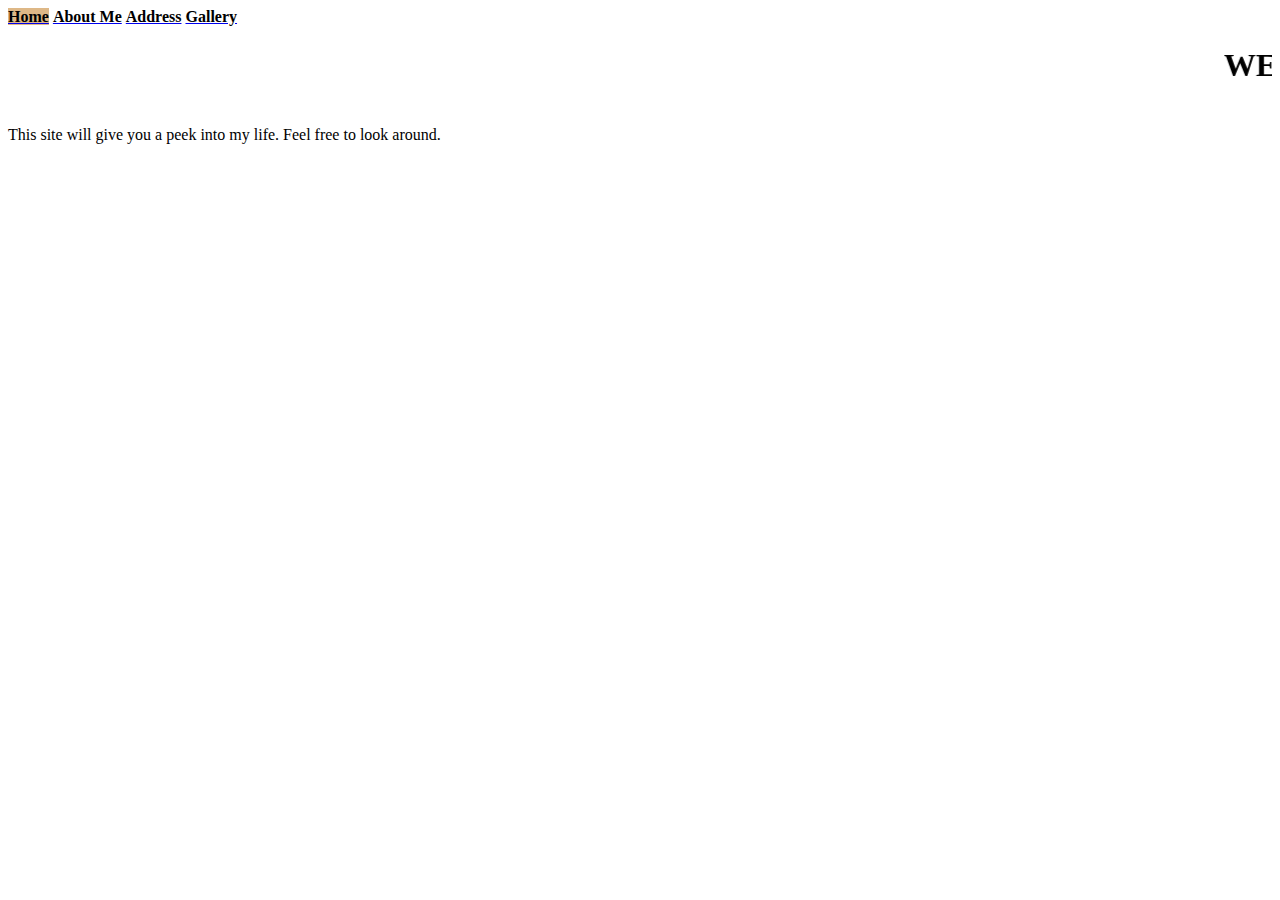
<file: purehtml/index.html>
<!DOCTYPE html>
<html >
<head>


    
        <title>Personal Site </title>
        <link rel="stylesheet" href="css/css.css"/>    
    </head>
    
    
    <body>
        <div  >
        <!-- calling a class from the css-->
          <nav>
    
                 <a href="index.html"> <b style="color: black; text decoration-decoration: underline; background-color: burlywood ">Home</b></a>
                 <a href="about%20me.html"> <b style="color: black; text decoration-decoration: underline;">About Me</b></a>
                 <a href="address.html"> <b style="color: black; text decoration-decoration: underline;">Address</b></a>
                 <a href="gallery.html"> <b style="color: black; text decoration-decoration: underline ;">Gallery</b></a>
              
            
           
        
        </nav>
            </div>
        <div >
        <!--<img style="height: 200px; width: 200px; border-radius:150px;" src="images/blackish%20(1).jpg">-->
        <div >
            <center> <marquee><h1><b>WELCOME TO MY PERSONAL SITE</b></h1></marquee></center> 
            
            <p>This site will give you a peek into my life. Feel free to look around.</p>
            
              
            
            </div>
        </div>
        
        <footer >
    
        </footer>
        
        
    
    
    
    </body>







</html>
</file>
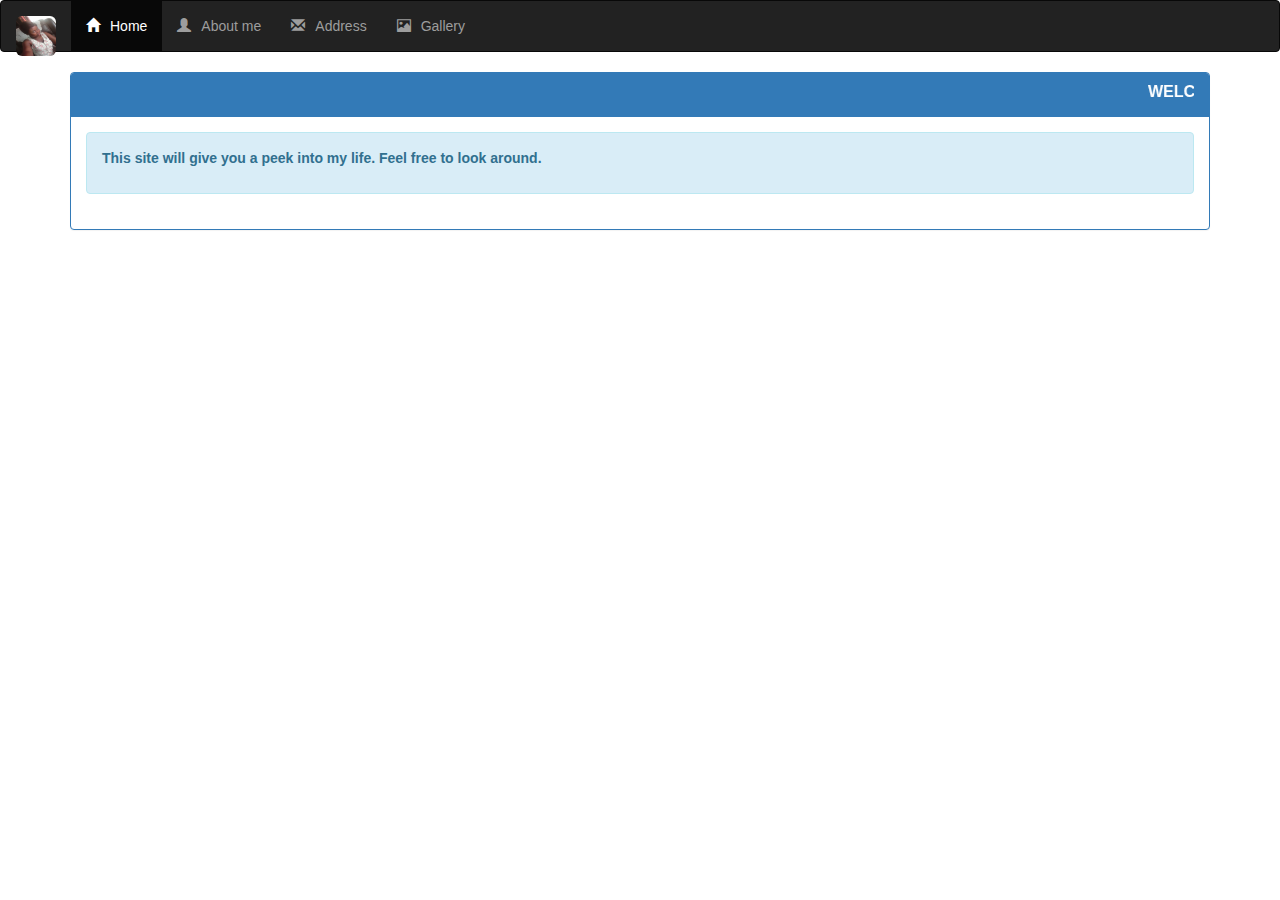
<file: Website with bootstrap/index.html>
<!DOCTYPE html>
<html class="html">
<head>


    
        <title>Personal Site </title>
        <!--<link rel="stylesheet" href="css/css.css"/>-->    
        <link rel="stylesheet" href="bootstrap/css/bootstrap.min.css"/>    
        <link rel="stylesheet" href="bootstrap/css/bootstrap.css"/>
    <script type="text/javascript" src="bootstrap/js/bootstrap.js"> </script>
    <script type="text/javascript" src="bootstrap/js/bootstrap.min.js"> </script>
    </head>
    
    
    <body>
        
           <nav class="navbar navbar-inverse">
  <div class="container-fluid">
    <!-- Brand and toggle get grouped for better mobile display -->
    <div class="navbar-header">
      <button type="button" class="navbar-toggle collapsed" data-toggle="collapse" data-target="#bs-example-navbar-collapse-1" aria-expanded="false">
        <span class="sr-only">Toggle navigation</span>
        <span class="icon-bar"></span>
        <span class="icon-bar"></span>
        <span class="icon-bar"></span>
      </button>
      <a class="navbar-brand" href="#"><img src="images/MOI.jpg"; height="40px"; width="40px"; class="img-rounded"; alt="MY PERSONAL SITE"/></a>
    </div>

    <!-- Collect the nav links, forms, and other content for toggling -->
    <div class="collapse navbar-collapse" id="bs-example-navbar-collapse-1">
      <ul class="nav navbar-nav">
        <li class="active"><a href="index.html"> <span class="glyphicon glyphicon-home"; style="padding-right:10px; "> </span>Home <span class="sr-only">(current)</span></a></li>
        <li><a href="about%20me.html"><span class="glyphicon glyphicon-user"; style="padding-right:10px; "> </span>About me</a></li>
        <li><a href="address.html"><span class="glyphicon glyphicon-envelope"; style="padding-right:10px; "> </span>Address</a></li>
        <li><a href="gallery.html"><span class="glyphicon glyphicon-picture"; style="padding-right:10px; "> </span>Gallery</a></li>
       
      </ul>
    </div><!-- /.navbar-collapse -->
  </div><!-- /.container-fluid -->
</nav>
        <div class="container">
        <!--<img style="height: 200px; width: 200px; border-radius:150px;" src="images/blackish%20(1).jpg">-->
        <div class="panel panel-primary">
            <div class="panel-heading">
            <center> <marquee><h1 class="panel-title"><b>WELCOME TO MY PERSONAL SITE</b></h1></marquee></center> 
            </div>
            <div class="panel-body"> 
            
            
               
            <div class="alert alert-info alert-dismissible" role="alert">
  <!--<button type="button" class="close" data-dismiss="alert" aria-label="Close"><span aria-hidden="true">&times;</span></button>-->
  <strong><p>This site will give you a peek into my life. Feel free to look around.</p></strong>
</div>
           </div> 
            </div>
        </div>
        
        <footer class="footer">
    
        </footer>
        
        
    
    
    
    </body>







</html>
</file>
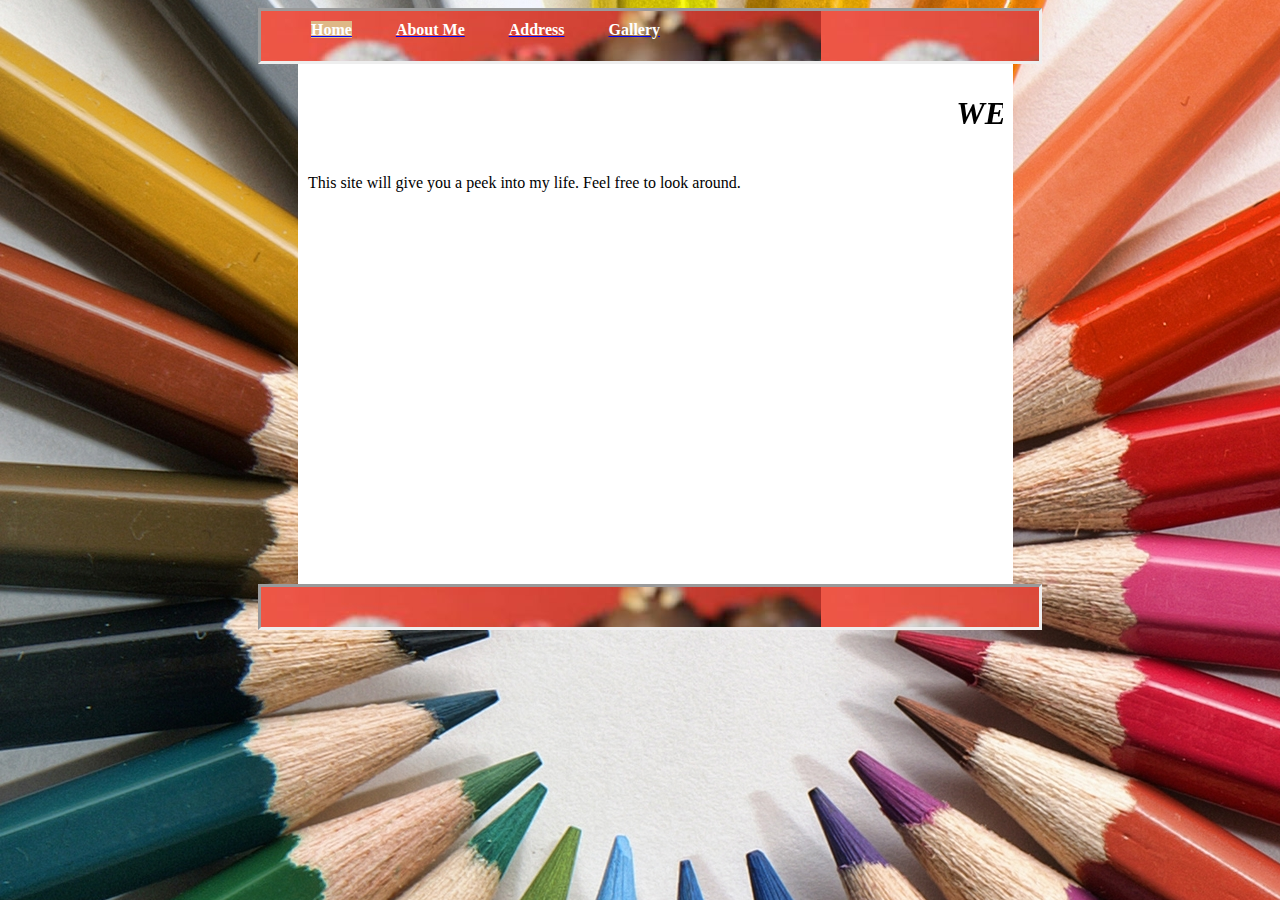
<file: withcss/index.html>
<!DOCTYPE html>
<html class="html">
<head>


    
        <title>Personal Site </title>
        <link rel="stylesheet" href="css/css.css"/>    
    </head>
    
    
    <body>
        <div  class="navbar">
        <!-- calling a class from the css-->
          <nav>
    
                 <a href="index.html"> <b style="color: white; text decoration-decoration: underline; background-color: burlywood ">Home</b></a>
                 <a href="about%20me.html"> <b style="color: white; text decoration-decoration: underline;">About Me</b></a>
                 <a href="address.html"> <b style="color: white; text decoration-decoration: underline;">Address</b></a>
                 <a href="gallery.html"> <b style="color: white; text decoration-decoration: underline ;">Gallery</b></a>
              
            
           
        
        </nav>
            </div>
        <div class="content">
        <!--<img style="height: 200px; width: 200px; border-radius:150px;" src="images/blackish%20(1).jpg">-->
        <div class="welcome">
            <center> <marquee><h1><b>WELCOME TO MY PERSONAL SITE</b></h1></marquee></center> 
            
            <p>This site will give you a peek into my life. Feel free to look around.</p>
            
              
            
            </div>
        </div>
        
        <footer class="footer">
    
        </footer>
        
        
    
    
    
    </body>







</html>
</file>
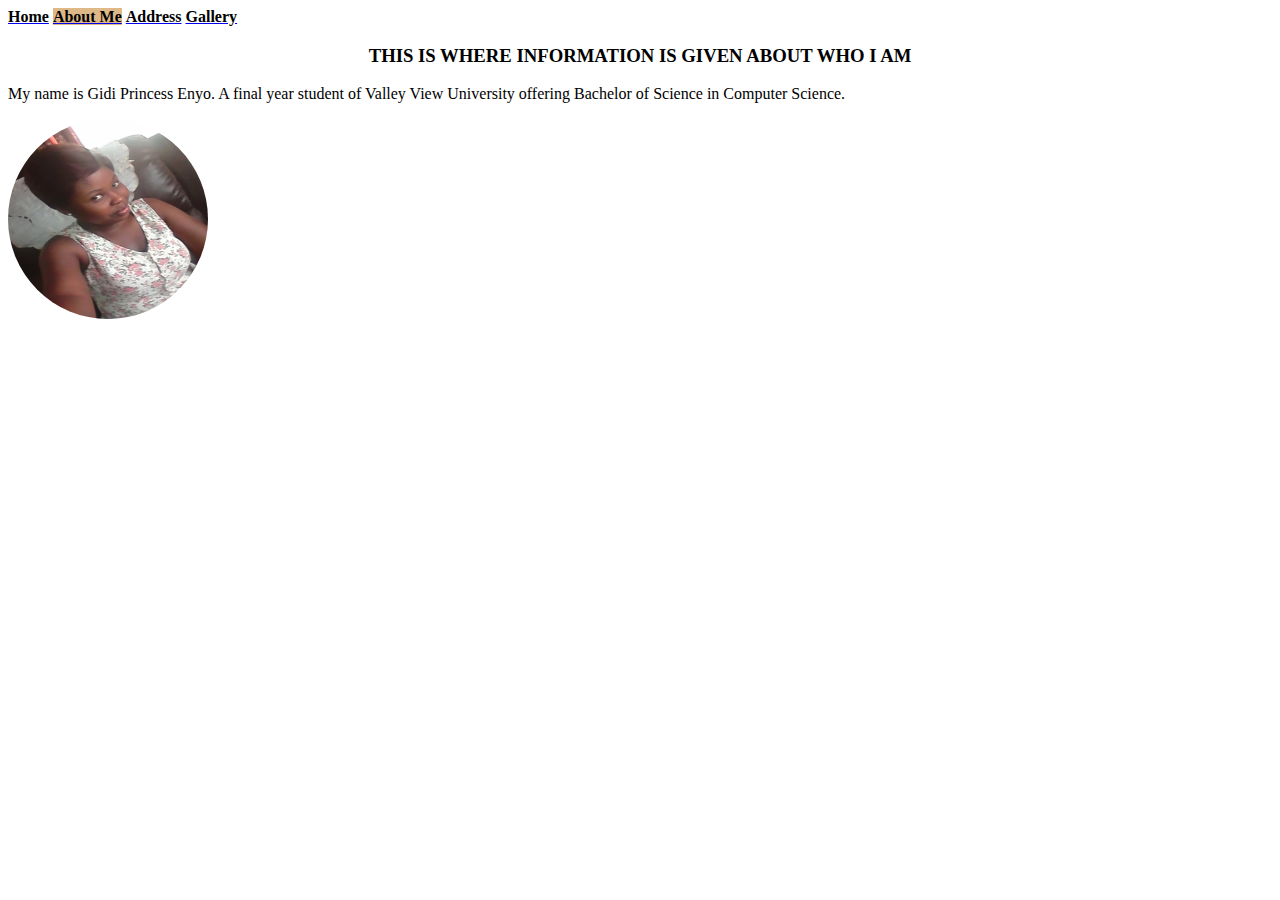
<file: purehtml/about me.html>
<!DOCTYPE html>
<html >
<head>


    
        <title>Personal Site </title>
        <link rel="stylesheet" href="css/css.css"/>    
    </head>
    
    
    <body>
        <div   >
        <!-- calling a   from the css-->
          <nav>
    
                 <a href="index.html"> <b style="color: black; text decoration-decoration: underline;  ">Home</b></a>
                 <a href="about%20me.html"> <b style="color: black; text decoration-decoration: underline; background-color: burlywood">About Me</b></a>
                 <a href="address.html"> <b style="color: black; text decoration-decoration: underline;">Address</b></a>
                 <a href="gallery.html"> <b style="color: black; text decoration-decoration: underline;">Gallery</b></a>
              
            
           
        
        </nav>
            </div>
        <div  >
        <!--<img style="height: 200px; width: 200px; border-radius:150px;" src="images/blackish%20(1).jpg">-->
        <div  >
            <center> <h3><b>THIS IS WHERE INFORMATION IS GIVEN ABOUT WHO I AM     </b></h3></center> 
            
            <p>My name is Gidi Princess Enyo. A final year student of Valley View University offering Bachelor of Science in Computer Science. </p>
            
            
<img style="height: 200px; width: 200px; border-radius:150px;" src="images/MOI.jpg">

            
            </div>
        </div>
        
        <footer  >
    
        </footer>
        
        
    
    
    
    </body>







</html>
</file>
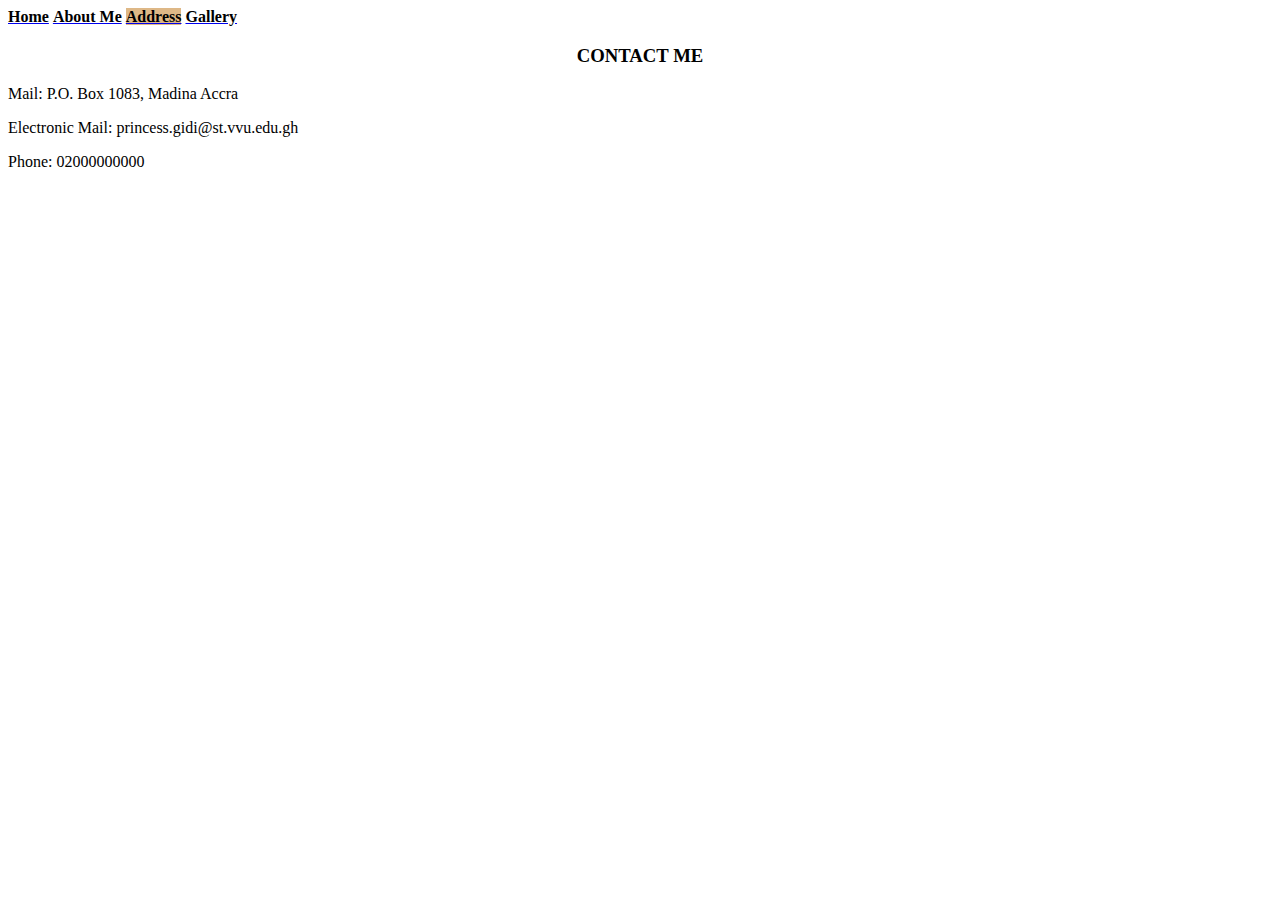
<file: purehtml/address.html>
<!DOCTYPE html>
<html >
<head>


    
        <title>Personal Site </title>
        <link rel="stylesheet" href="css/css.css"/>    
    </head>
    
    
    <body>
        <div  >
        <!-- calling a class from the css-->
          <nav>
    
                 <a href="index.html"> <b style="color: black; text decoration-decoration: underline;  ">Home</b></a>
                 <a href="about%20me.html"> <b style="color: black; text decoration-decoration: underline; ">About Me</b></a>
                 <a href="address.html"> <b style="color: black; text decoration-decoration: underline; background-color: burlywood">Address</b></a>
                 <a href="gallery.html"> <b style="color: black; text decoration-decoration: underline;">Gallery</b></a>
              
            
           
        
        </nav>
            </div>
        <div >
        <!--<img style="height: 200px; width: 200px; border-radius:150px;" src="images/blackish%20(1).jpg">-->
        <div >
            <center> <h3><b>CONTACT ME  </b></h3></center> 
            
            <p>Mail: P.O. Box 1083, Madina Accra </p>
            <p>Electronic Mail: princess.gidi@st.vvu.edu.gh</p>
            <p>Phone: 02000000000 </p>
            
            


            
            </div>
        </div>
        
        <footer >
    
        </footer>
        
        
    
    
    
    </body>







</html>
</file>
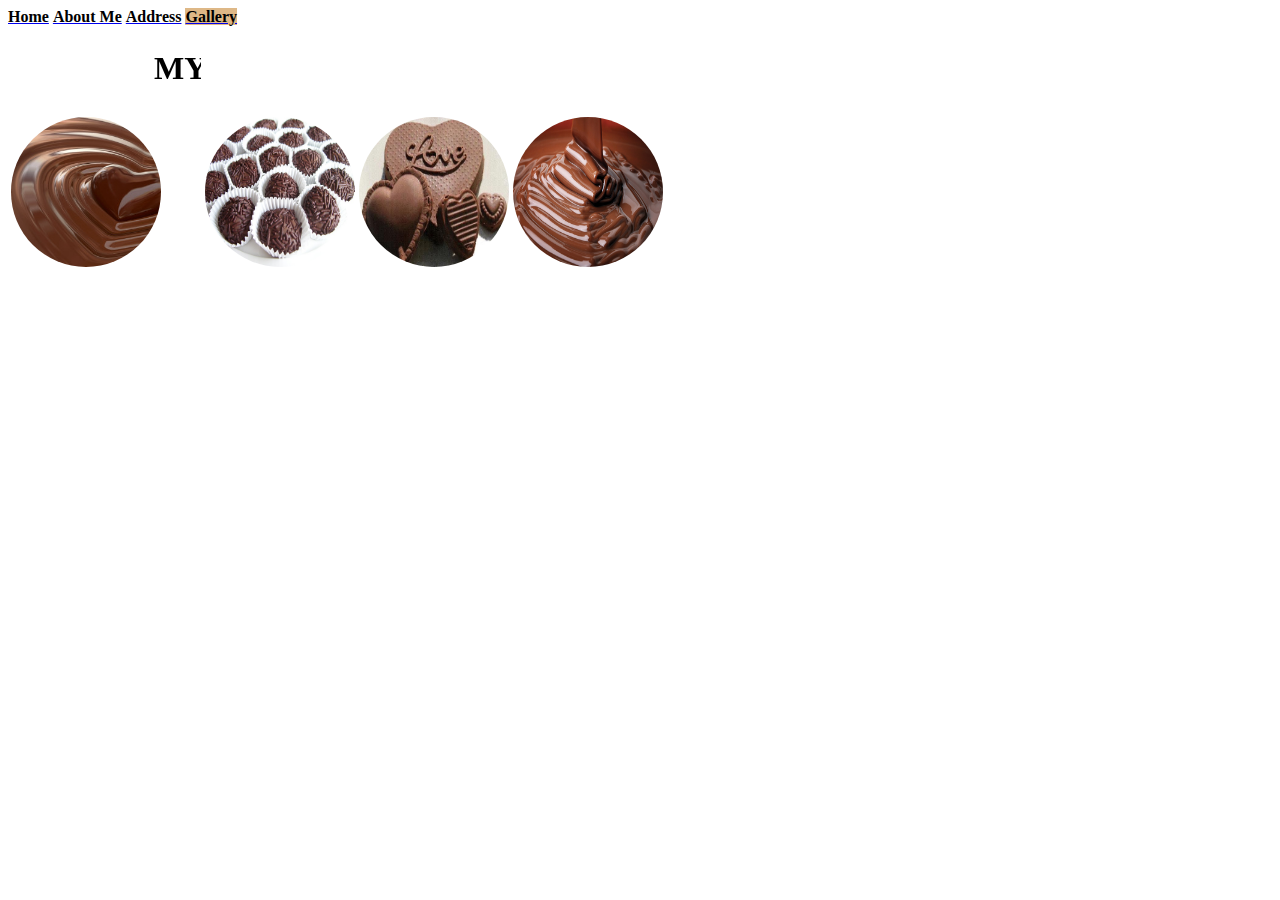
<file: purehtml/gallery.html>
<!DOCTYPE html>
<html >
<head>


    
        <title>Personal Site </title>
        <link rel="stylesheet" href="css/css.css"/>    
    </head>
    
    
    <body>
        <div  >
        <!-- calling a class from the css-->
          <nav>
    
                 <a href="index.html"> <b style="color: black; text decoration-decoration: underline;  ">Home</b></a>
                 <a href="about%20me.html"> <b style="color: black; text decoration-decoration: underline;">About Me</b></a>
                 <a href="address.html"> <b style="color: black; text decoration-decoration: underline;">Address</b></a>
                 <a href="gallery.html"> <b style="color: black; text decoration-decoration: underline; background-color: burlywood">Gallery</b></a>
              
            
           
        
        </nav>
            </div>
        <div >
        <!--<img style="height: 200px; width: 200px; border-radius:150px;" src="images/blackish%20(1).jpg">-->
        <div c>
            
            
           <table s> 
               
            <thead> 
               <th> <center> <marquee><h1><b>MY IMAGES</b></h1></marquee></center>  </th>
                
    
               </thead>
               
               <tbody style=" border-width:thick;
    border-color: black;
    "> 
                   <tr> 
               <td> <img style="height: 150px; width: 150px; border-radius:100px;" src="images/45824-chocolate-zone-choco-heart-250x250.jpg"></td>
               <td> <img style="height: 150px; width: 150px; border-radius:100px;" src="images/choc-choc-choc-chocolate-1014488_500_375.jpg"></td>
               <td> <img style="height: 150px; width: 150px; border-radius:100px;" src="images/I-Love-Chocolates-c-D0-BD-CF-83-C2-A2-CF-83-E2-84-93-CE-B1-D1-82-D1-94-D1-95-24011415-485-348.jpg"></td>
               <td> <img style="height: 150px; width: 150px; border-radius:100px;" src="images/melted-chocolate.jpg"></td></tr>
               </tbody>
            </table>
            
              
            
            </div>
        </div>
        
        <footer >
    
        </footer>
        
        
    
    
    
    </body>







</html>
</file>
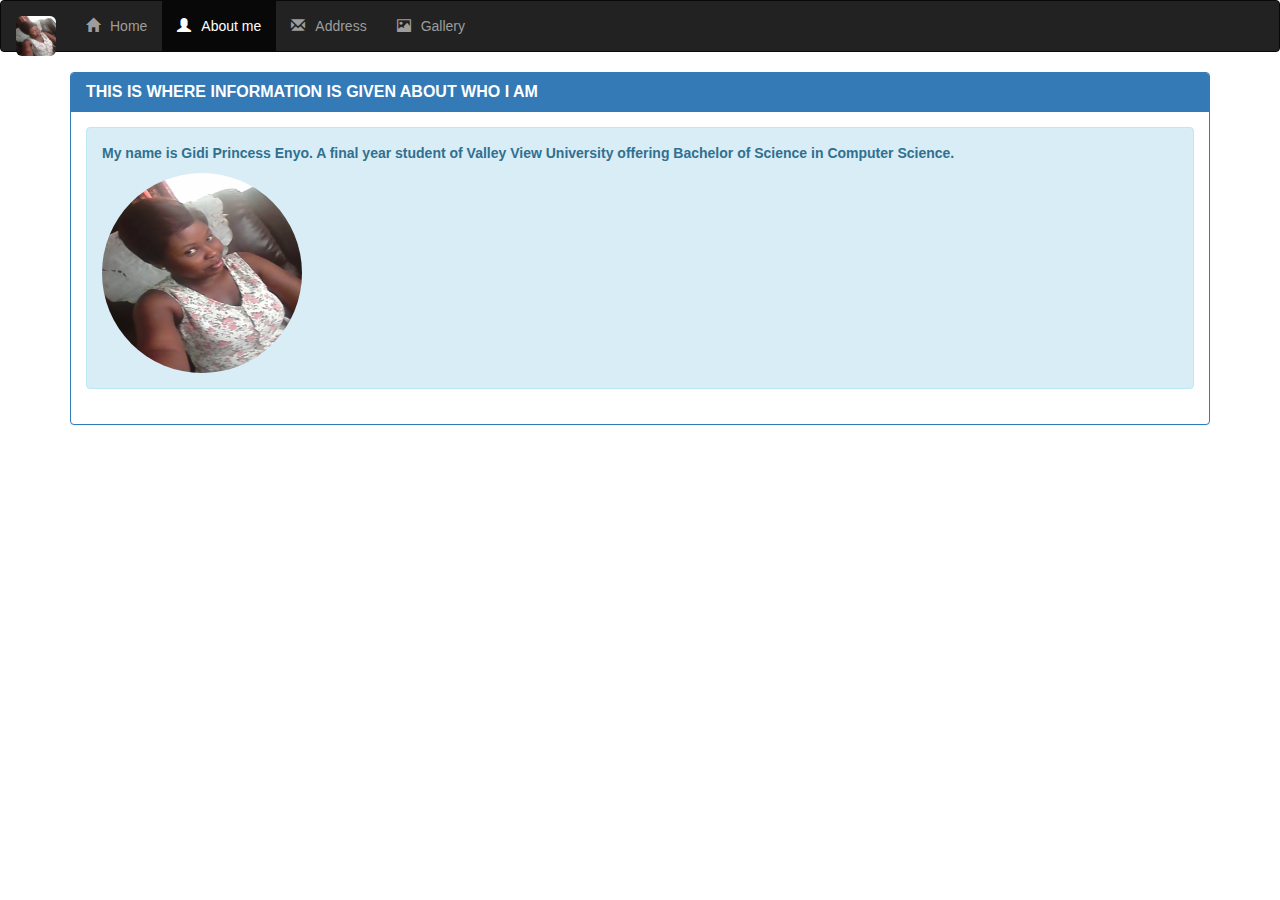
<file: Website with bootstrap/about me.html>
<!DOCTYPE html>
<html class="html">
<head>


    
        <title>Personal Site </title>
           <!--<link rel="stylesheet" href="css/css.css"/>-->    
        <link rel="stylesheet" href="bootstrap/css/bootstrap.min.css"/>    
        <link rel="stylesheet" href="bootstrap/css/bootstrap.css"/>
    <script type="text/javascript" src="bootstrap/js/bootstrap.js"> </script>
    <script type="text/javascript" src="bootstrap/js/bootstrap.min.js"> </script>
    </head>
    
    
    <body>
         <nav class="navbar navbar-inverse">
  <div class="container-fluid">
    <!-- Brand and toggle get grouped for better mobile display -->
    <div class="navbar-header">
      <button type="button" class="navbar-toggle collapsed" data-toggle="collapse" data-target="#bs-example-navbar-collapse-1" aria-expanded="false">
        <span class="sr-only">Toggle navigation</span>
        <span class="icon-bar"></span>
        <span class="icon-bar"></span>
        <span class="icon-bar"></span>
      </button>
      <a class="navbar-brand" href="#"><img src="images/MOI.jpg"; height="40px"; width="40px"; class="img-rounded"; alt="MY PERSONAL SITE"/></a>
    </div>

    <!-- Collect the nav links, forms, and other content for toggling -->
    <div class="collapse navbar-collapse" id="bs-example-navbar-collapse-1">
      <ul class="nav navbar-nav">
        <li ><a href="index.html"> <span class="glyphicon glyphicon-home"; style="padding-right:10px; "> </span>Home</a></li>
        <li class="active"><a href="about%20me.html"><span class="glyphicon glyphicon-user"; style="padding-right:10px; "> </span>About me<span class="sr-only">(current)</span></a></li>
        <li><a href="address.html"><span class="glyphicon glyphicon-envelope"; style="padding-right:10px; "> </span>Address</a></li>
        <li><a href="gallery.html"><span class="glyphicon glyphicon-picture"; style="padding-right:10px; "> </span>Gallery</a></li>
       
      </ul>
    </div><!-- /.navbar-collapse -->
  </div><!-- /.container-fluid -->
</nav>
        
        <div class="container">
        <!--<img style="height: 200px; width: 200px; border-radius:150px;" src="images/blackish%20(1).jpg">-->
        <div class="panel panel-primary">
            <div class="panel-heading"
            <center> <h3 class="panel-title"><b>THIS IS WHERE INFORMATION IS GIVEN ABOUT WHO I AM </b></h3></center> 
            
            
        </div>
        <div class="panel-body">
            
            <div class="alert alert-info alert dismissible"
                 role="alert">
  <!--<button type="button" class="close" data-dismiss="alert" aria-label="Close"><span aria-hidden="true">&times;</span></button>-->
  <strong><p>My name is Gidi Princess Enyo. A final year student of Valley View University offering Bachelor of Science in Computer Science. </p></strong>
                 
            
<img style="height: 200px; width: 200px; border-radius:150px;" src="images/MOI.jpg">

            
            </div>
        </div>
        
        <footer class="footer">
    
        </footer>
        
        
    
    
    
    </body>







</html>
</file>
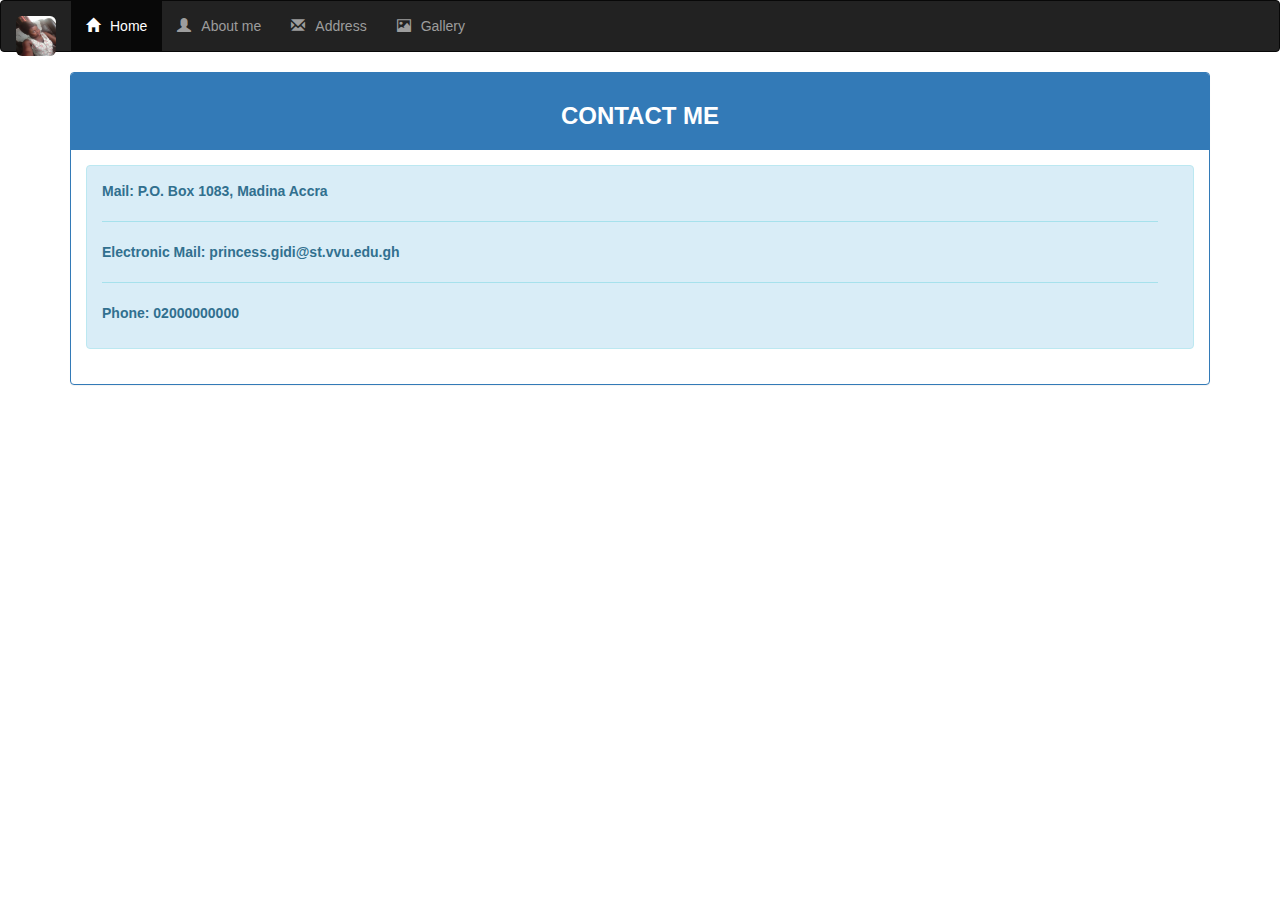
<file: Website with bootstrap/address.html>
<!DOCTYPE html>
<html class="html">
<head>


    
        <title>Personal Site </title>
        <!--<link rel="stylesheet" href="css/css.css"/>--> 
    <link rel="stylesheet" href="bootstrap/css/bootstrap.min.css"/>    
        <link rel="stylesheet" href="bootstrap/css/bootstrap.css"/>
    <script type="text/javascript" src="bootstrap/js/bootstrap.js"> </script>
    <script type="text/javascript" src="bootstrap/js/bootstrap.min.js"> </script>
    </head>
    
    
    <body>
        <nav  class="navbar navbar-inverse">
            <div class="container-fluid">
    <!-- Brand and toggle get grouped for better mobile display -->
    <div class="navbar-header">
      <button type="button" class="navbar-toggle collapsed" data-toggle="collapse" data-target="#bs-example-navbar-collapse-1" aria-expanded="false">
        <span class="sr-only">Toggle navigation</span>
        <span class="icon-bar"></span>
        <span class="icon-bar"></span>
        <span class="icon-bar"></span>
      </button>
      <a class="navbar-brand" href="#"><img src="images/MOI.jpg"; height="40px"; width="40px"; class="img-rounded"; alt="MY PERSONAL SITE"/></a>
    </div>

    <!-- Collect the nav links, forms, and other content for toggling -->
    <div class="collapse navbar-collapse" id="bs-example-navbar-collapse-1">
      <ul class="nav navbar-nav">
        <li class="active"><a href="index.html"> <span class="glyphicon glyphicon-home"; style="padding-right:10px; "> </span>Home </a></li>
        <li><a href="about%20me.html"><span class="glyphicon glyphicon-user"; style="padding-right:10px; "> </span>About me</a></li>
        <li><a href="address.html"><span class="glyphicon glyphicon-envelope"; style="padding-right:10px; "> </span>Address <span class="sr-only">(current)</span></a></li>
        <li><a href="gallery.html"><span class="glyphicon glyphicon-picture"; style="padding-right:10px; "> </span>Gallery</a></li>
       
      </ul>
    </div><!-- /.navbar-collapse -->
  </div><!-- /.container-fluid -->
        <!-- calling a class from the css-->
          </nav>
    
                 
    </div>
        <div class="container">
        <!--<img style="height: 200px; width: 200px; border-radius:150px;" src="images/blackish%20(1).jpg">-->
        <div class="panel panel-primary">
               <div class="panel-heading">     
            <center> <h3><b>CONTACT ME  </b></h3></center> 
            </div>
            <div class="panel-body">
                <div class="alert alert-info alert-dismissible" role="alert">
  <!--<button type="button" class="close" data-dismiss="alert" aria-label="Close"><span aria-hidden="true">&times;</span></button>-->
  <strong><p>Mail: P.O. Box 1083, Madina Accra </p>
      <hr/>
            <p>Electronic Mail: princess.gidi@st.vvu.edu.gh</p>
      <hr/>
            <p>Phone: 02000000000 </p> </strong>
            
                </div>
            </div>
             </div>
        </div>

        <footer class="footer">
    
        </footer>
        
        
    
    
    
    </body>







</html>
</file>
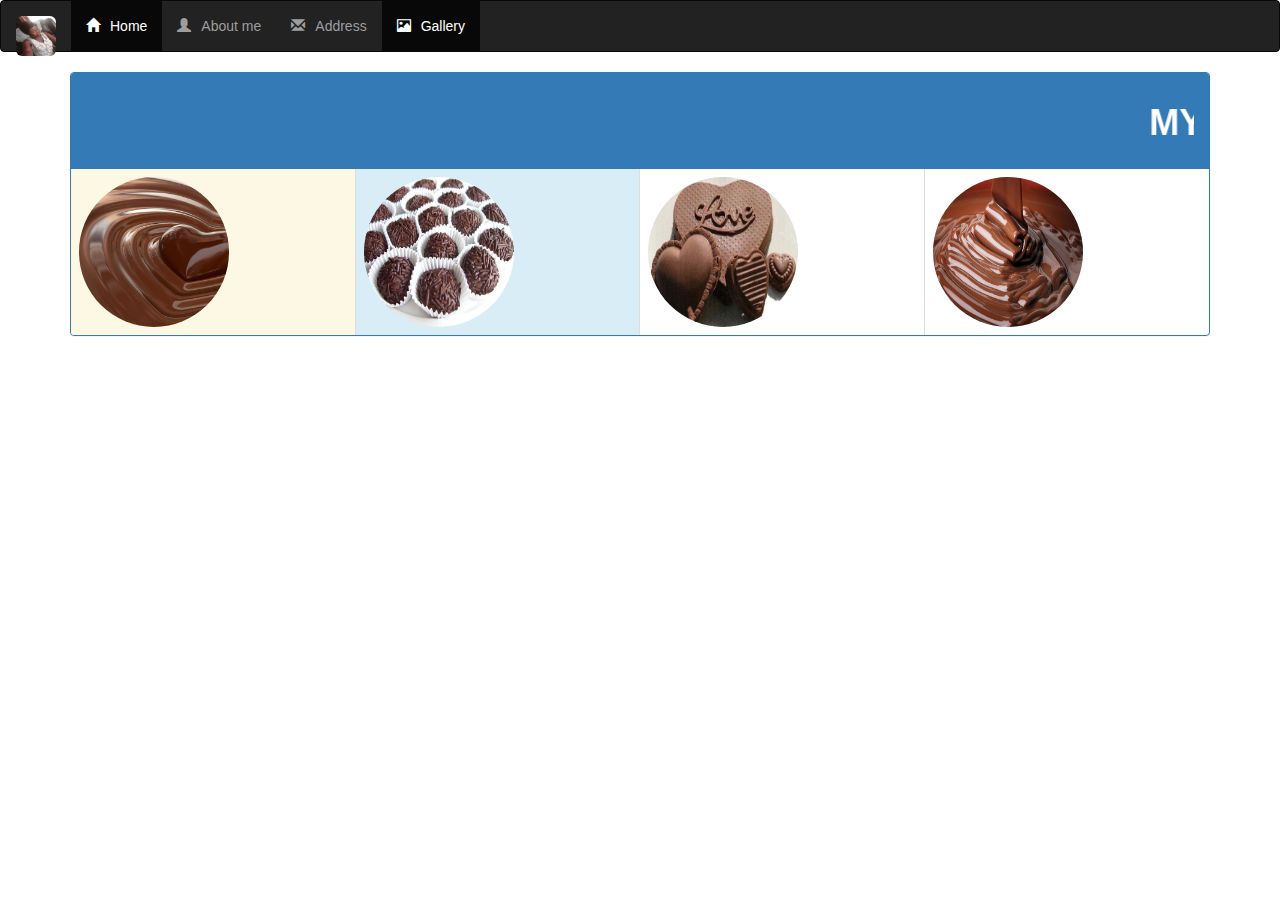
<file: Website with bootstrap/gallery.html>
<!DOCTYPE html>
<html class="html">
<head>


    
        <title>Personal Site </title>
       <!-- <link rel="stylesheet" href="css/css.css"/>--> 
    <link rel="stylesheet" href="bootstrap/css/bootstrap.min.css"/>    
        <link rel="stylesheet" href="bootstrap/css/bootstrap.css"/>
    <script type="text/javascript" src="bootstrap/js/bootstrap.js"> </script>
    <script type="text/javascript" src="bootstrap/js/bootstrap.min.js"> </script>
    </head>
    
    
    <body>
        <nav class="navbar navbar-inverse">
  <div class="container-fluid">
    <!-- Brand and toggle get grouped for better mobile display -->
    <div class="navbar-header">
      <button type="button" class="navbar-toggle collapsed" data-toggle="collapse" data-target="#bs-example-navbar-collapse-1" aria-expanded="false">
        <span class="sr-only">Toggle navigation</span>
        <span class="icon-bar"></span>
        <span class="icon-bar"></span>
        <span class="icon-bar"></span>
      </button>
      <a class="navbar-brand" href="#"><img src="images/MOI.jpg"; height="40px"; width="40px"; class="img-rounded"; alt="MY PERSONAL SITE"/></a>
    </div>

    <!-- Collect the nav links, forms, and other content for toggling -->
    <div class="collapse navbar-collapse" id="bs-example-navbar-collapse-1">
      <ul class="nav navbar-nav">
        <li class="active"><a href="index.html"> <span class="glyphicon glyphicon-home"; style="padding-right:10px; "> </span>Home </a></li>
        <li><a href="about%20me.html"><span class="glyphicon glyphicon-user"; style="padding-right:10px; "> </span>About me</a></li>
        <li><a href="address.html"><span class="glyphicon glyphicon-envelope"; style="padding-right:10px; "> </span>Address</a></li>
        <li class="active"><a href="gallery.html"><span class="glyphicon glyphicon-picture"; style="padding-right:10px; "> </span>Gallery <span class="sr-only">(current)</span></a></li>
       
      </ul>
    </div><!-- /.navbar-collapse -->
  </div><!-- /.container-fluid -->
</nav>
       
        <div class="container">
        <!--<img style="height: 200px; width: 200px; border-radius:150px;" src="images/blackish%20(1).jpg">-->
        
            
          <div class="panel panel-primary">
            <div class="panel-heading">  
 <center> <marquee><h1><b>MY IMAGES</b></h1></marquee></center>
                </div>
              <table class="table table-bordered table-responsive" > 
                
               <tbody > 
                    <tr> 
               <td class="warning"> <img style="height: 150px; width: 150px; border-radius:100px;" src="images/45824-chocolate-zone-choco-heart-250x250.jpg"></td>
               <td class="info"> <img style="height: 150px; width: 150px; border-radius:100px;" src="images/choc-choc-choc-chocolate-1014488_500_375.jpg"></td>
               <td> <img style="height: 150px; width: 150px; border-radius:100px;" src="images/I-Love-Chocolates-c-D0-BD-CF-83-C2-A2-CF-83-E2-84-93-CE-B1-D1-82-D1-94-D1-95-24011415-485-348.jpg"></td>
               <td> <img style="height: 150px; width: 150px; border-radius:100px;" src="images/melted-chocolate.jpg"></td></tr>
              
            
               
              
                   
               </tbody>
            </table>
            
 

            </div>
        </div>
        
        <footer class="footer">
    
        </footer>
        
        
    
    
    
    </body>







</html>
</file>
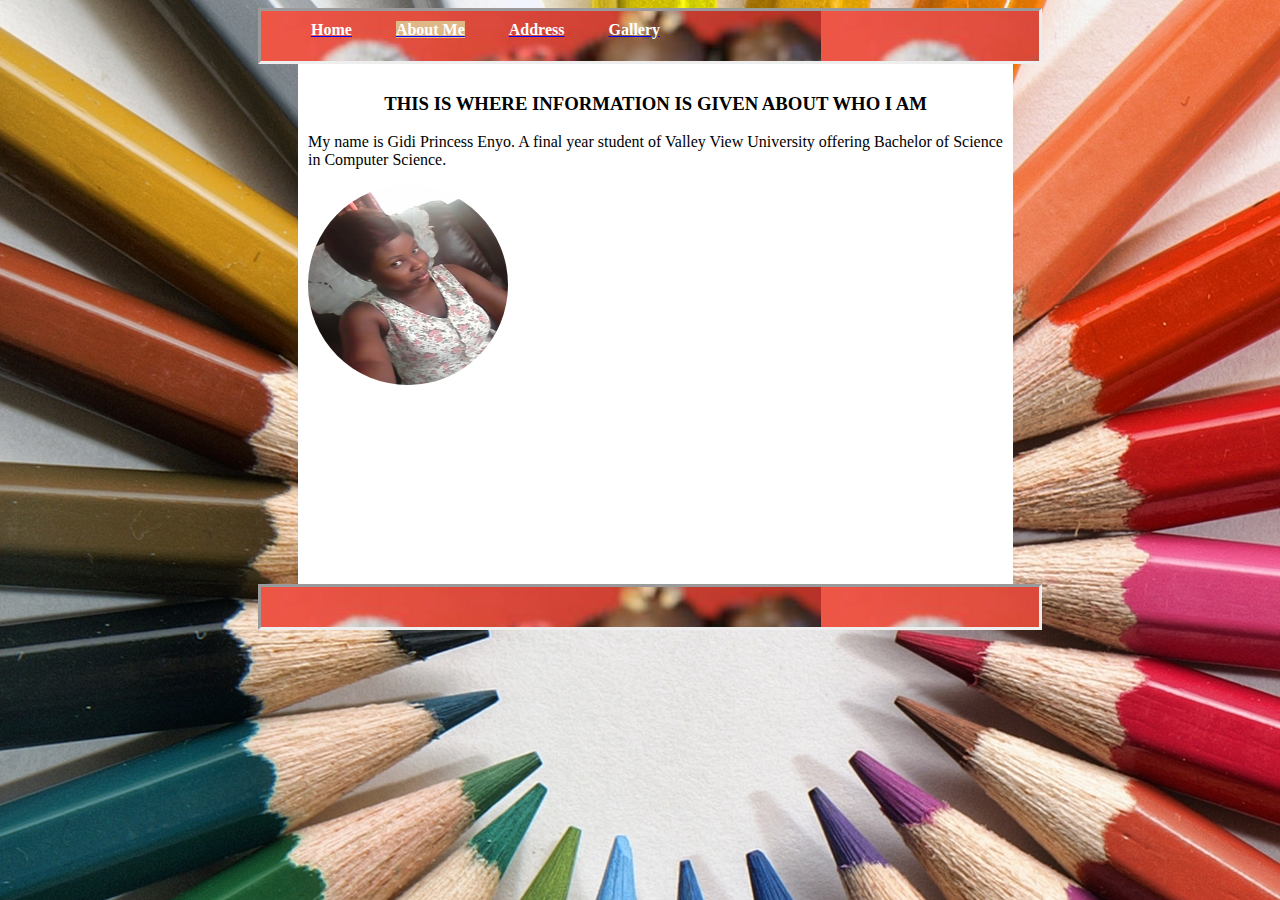
<file: withcss/about me.html>
<!DOCTYPE html>
<html class="html">
<head>


    
        <title>Personal Site </title>
        <link rel="stylesheet" href="css/css.css"/>    
    </head>
    
    
    <body>
        <div  class="navbar">
        <!-- calling a class from the css-->
          <nav>
    
                 <a href="index.html"> <b style="color: white; text decoration-decoration: underline;  ">Home</b></a>
                 <a href="about%20me.html"> <b style="color: white; text decoration-decoration: underline; background-color: burlywood">About Me</b></a>
                 <a href="address.html"> <b style="color: white; text decoration-decoration: underline;">Address</b></a>
                 <a href="gallery.html"> <b style="color: white; text decoration-decoration: underline;">Gallery</b></a>
              
            
           
        
        </nav>
            </div>
        <div class="content">
        <!--<img style="height: 200px; width: 200px; border-radius:150px;" src="images/blackish%20(1).jpg">-->
        <div class="about me">
            <center> <h3><b>THIS IS WHERE INFORMATION IS GIVEN ABOUT WHO I AM     </b></h3></center> 
            
            <p>My name is Gidi Princess Enyo. A final year student of Valley View University offering Bachelor of Science in Computer Science. </p>
            
            
<img style="height: 200px; width: 200px; border-radius:150px;" src="images/MOI.jpg">

            
            </div>
        </div>
        
        <footer class="footer">
    
        </footer>
        
        
    
    
    
    </body>







</html>
</file>
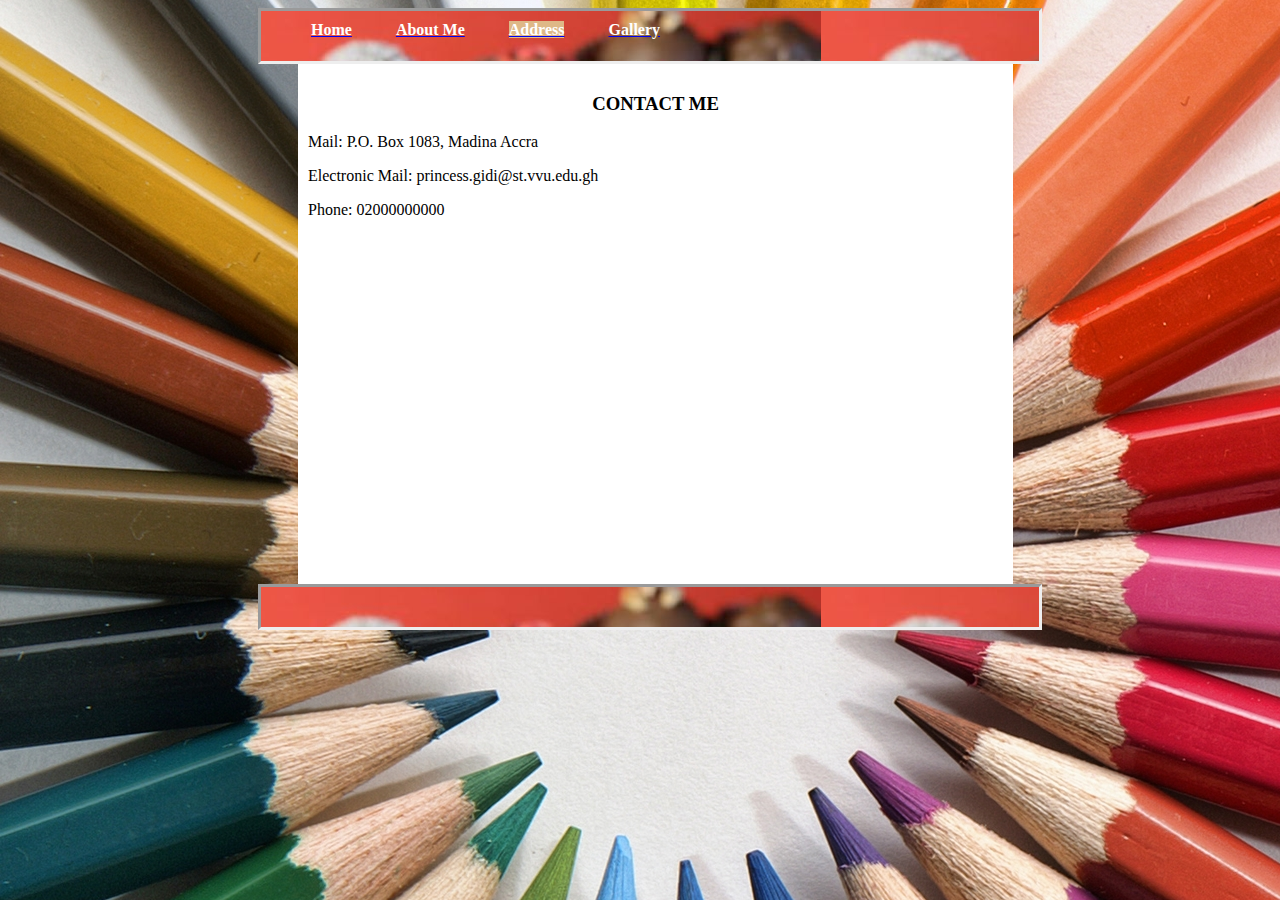
<file: withcss/address.html>
<!DOCTYPE html>
<html class="html">
<head>


    
        <title>Personal Site </title>
        <link rel="stylesheet" href="css/css.css"/>    
    </head>
    
    
    <body>
        <div  class="navbar">
        <!-- calling a class from the css-->
          <nav>
    
                 <a href="index.html"> <b style="color: white; text decoration-decoration: underline;  ">Home</b></a>
                 <a href="about%20me.html"> <b style="color: white; text decoration-decoration: underline; ">About Me</b></a>
                 <a href="address.html"> <b style="color: white; text decoration-decoration: underline; background-color: burlywood">Address</b></a>
                 <a href="gallery.html"> <b style="color: white; text decoration-decoration: underline;">Gallery</b></a>
              
            
           
        
        </nav>
            </div>
        <div class="content">
        <!--<img style="height: 200px; width: 200px; border-radius:150px;" src="images/blackish%20(1).jpg">-->
        <div class="address">
            <center> <h3><b>CONTACT ME  </b></h3></center> 
            
            <p>Mail: P.O. Box 1083, Madina Accra </p>
            <p>Electronic Mail: princess.gidi@st.vvu.edu.gh</p>
            <p>Phone: 02000000000 </p>
            
            


            
            </div>
        </div>
        
        <footer class="footer">
    
        </footer>
        
        
    
    
    
    </body>







</html>
</file>
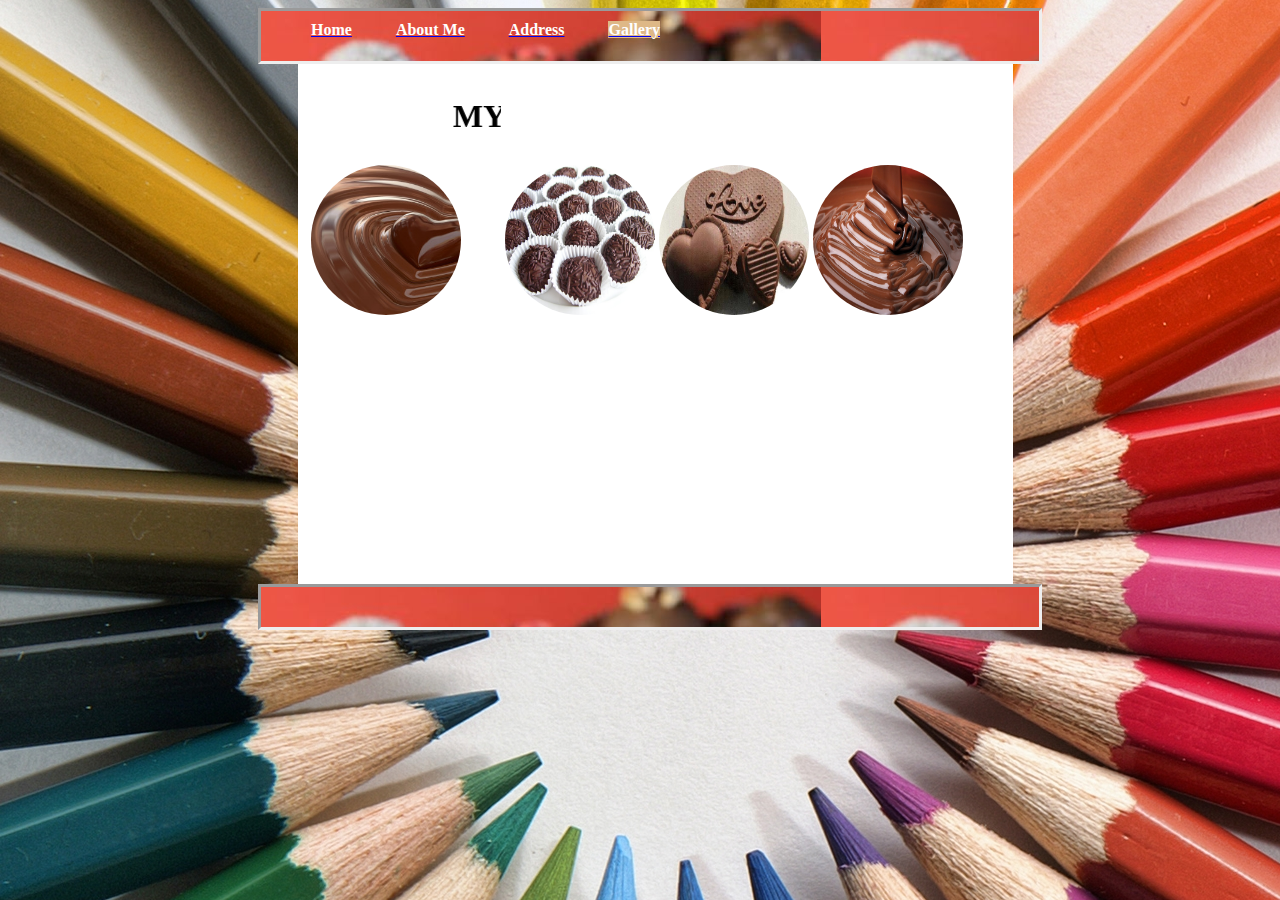
<file: withcss/gallery.html>
<!DOCTYPE html>
<html class="html">
<head>


    
        <title>Personal Site </title>
        <link rel="stylesheet" href="css/css.css"/>    
    </head>
    
    
    <body>
        <div  class="navbar">
        <!-- calling a class from the css-->
          <nav>
    
                 <a href="index.html"> <b style="color: white; text decoration-decoration: underline;  ">Home</b></a>
                 <a href="about%20me.html"> <b style="color: white; text decoration-decoration: underline;">About Me</b></a>
                 <a href="address.html"> <b style="color: white; text decoration-decoration: underline;">Address</b></a>
                 <a href="gallery.html"> <b style="color: white; text decoration-decoration: underline; background-color: burlywood">Gallery</b></a>
              
            
           
        
        </nav>
            </div>
        <div class="content">
        <!--<img style="height: 200px; width: 200px; border-radius:150px;" src="images/blackish%20(1).jpg">-->
        <div class="gallery">
            
            
           <table s> 
               
            <thead> 
               <th> <center> <marquee><h1><b>MY IMAGES</b></h1></marquee></center>  </th>
                
    
               </thead>
               
               <tbody style=" border-width:thick;
    border-color: black;
    "> 
                   <tr> 
               <td> <img style="height: 150px; width: 150px; border-radius:100px;" src="images/45824-chocolate-zone-choco-heart-250x250.jpg"></td>
               <td> <img style="height: 150px; width: 150px; border-radius:100px;" src="images/choc-choc-choc-chocolate-1014488_500_375.jpg"></td>
               <td> <img style="height: 150px; width: 150px; border-radius:100px;" src="images/I-Love-Chocolates-c-D0-BD-CF-83-C2-A2-CF-83-E2-84-93-CE-B1-D1-82-D1-94-D1-95-24011415-485-348.jpg"></td>
               <td> <img style="height: 150px; width: 150px; border-radius:100px;" src="images/melted-chocolate.jpg"></td></tr>
               </tbody>
            </table>
            
              
            
            </div>
        </div>
        
        <footer class="footer">
    
        </footer>
        
        
    
    
    
    </body>







</html>
</file>
<file: purehtml/css/css.css>
.html {
    background-image:url(../images/ComputerDesktopWallpapersCollection1254__021.jpg);
    
}

.navcolor{
    color: aqua;
}

.navbar{

    height: 30px;
    width: 60%;
   background-color:floralwhite;
    padding-top: 0 ;
    border-style: inset;
    padding: 10px;
    margin-left: 250px;
    background-image: url(../images/b23e675e-3807-46d7-a13a-bc5e24b80da4_560_420.jpg);
    
    
 
    
}


.navbar a{
    
    display: inline-block;
    margin-left: 40px;
} 
.content {
    width: 55%;
    height: 500px;
    background-color: white;
    margin-left: 290px;
    padding: 10px;
    
}

.welcome h1{
    font-style: italic;
}

.about me h3{
    
}
.address h3{
    
}
.gallery h1{
    
}
.table{
    outline-width: thick;
    border-color: black;
    
}

.footer{
    
    height: 20px;
    width: 60%;
   background-color: white;
    padding-top: 0 ;
    margin-left: 250px;
     border-style: inset;
    padding: 10px;
    background-image: url(../images/b23e675e-3807-46d7-a13a-bc5e24b80da4_560_420.jpg);
    
    
}
</file>
<file: Website with bootstrap/css/css.css>
.html {
    background-image:url(../images/ComputerDesktopWallpapersCollection1254__021.jpg);
    
}

.navcolor{
    color: aqua;
}

.navbar{

    height: 30px;
    width: 60%;
   background-color:floralwhite;
    padding-top: 0 ;
    border-style: inset;
    padding: 10px;
    margin-left: 250px;
    background-image: url(../images/b23e675e-3807-46d7-a13a-bc5e24b80da4_560_420.jpg);
    
    
 
    
}


.navbar a{
    
    display: inline-block;
    margin-left: 40px;
} 
.content {
    width: 55%;
    height: 500px;
    background-color: white;
    margin-left: 290px;
    padding: 10px;
    
}

.welcome h1{
    font-style: italic;
}

.about me h3{
    
}
.address h3{
    
}
.gallery h1{
    
}
.table{
    outline-width: thick;
    border-color: black;
    
}

.footer{
    
    height: 20px;
    width: 60%;
   background-color: white;
    padding-top: 0 ;
    margin-left: 250px;
     border-style: inset;
    padding: 10px;
    background-image: url(../images/b23e675e-3807-46d7-a13a-bc5e24b80da4_560_420.jpg);
    
    
}
</file>
<file: withcss/css/css.css>
.html {
    background-image:url(../images/ComputerDesktopWallpapersCollection1254__021.jpg);
    
}

.navcolor{
    color: aqua;
}

.navbar{

    height: 30px;
    width: 60%;
   background-color:floralwhite;
    padding-top: 0 ;
    border-style: inset;
    padding: 10px;
    margin-left: 250px;
    background-image: url(../images/b23e675e-3807-46d7-a13a-bc5e24b80da4_560_420.jpg);
    
    
 
    
}


.navbar a{
    
    display: inline-block;
    margin-left: 40px;
} 
.content {
    width: 55%;
    height: 500px;
    background-color: white;
    margin-left: 290px;
    padding: 10px;
    
}

.welcome h1{
    font-style: italic;
}

.about me h3{
    
}
.address h3{
    
}
.gallery h1{
    
}
.table{
    outline-width: thick;
    border-color: black;
    
}

.footer{
    
    height: 20px;
    width: 60%;
   background-color: white;
    padding-top: 0 ;
    margin-left: 250px;
     border-style: inset;
    padding: 10px;
    background-image: url(../images/b23e675e-3807-46d7-a13a-bc5e24b80da4_560_420.jpg);
    
    
}
</file>
